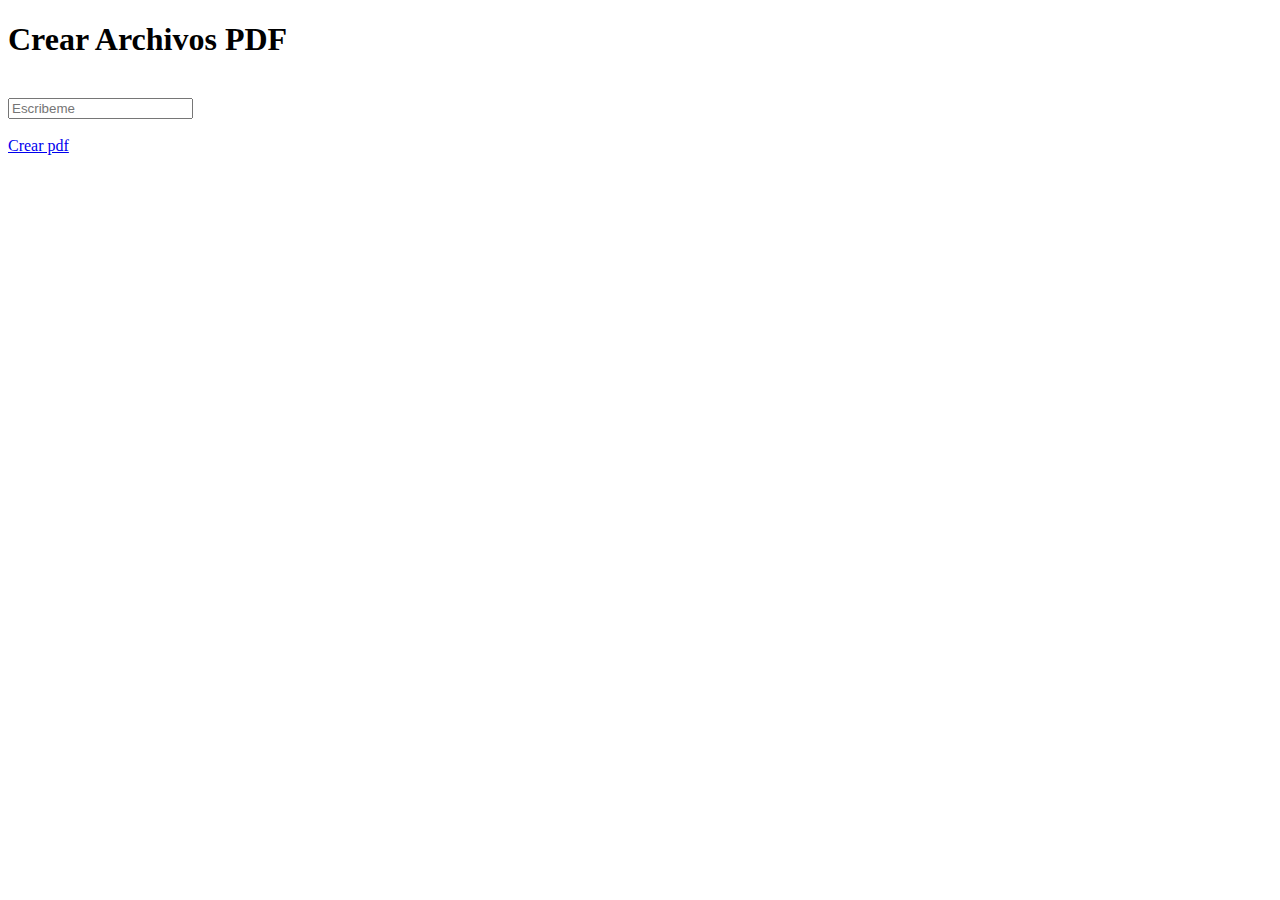
<file: pdfPage.html>
<!DOCTYPE html>
<html lang="en">
<head>
    <meta charset="UTF-8">
    <meta http-equiv="X-UA-Compatible" content="IE=edge">
    <meta name="viewport" content="width=device-width, initial-scale=1.0">
    <title>Generar PDF</title>

</head>
<body>
    <h1>Crear Archivos PDF</h1>
    <br>
    
    <input type="text" placeholder="Escribeme" id="esc"><br><br>

    <a href="javascript:genPDF()">Crear pdf</a>
    <script type="text/javascript" src="jspdf.min.js"></script>
    <script type="text/javascript">
        function genPDF(){
            var doc=new jsPDF();
            let mensaje=document.getElementById('esc').value;
            doc.text(20,20,mensaje);
            doc.addPage();
            doc.text(20,20,'Mi trabajo!!');
            doc.save('Test.pdf');
        }
    </script>
</body>
</html>
</file>
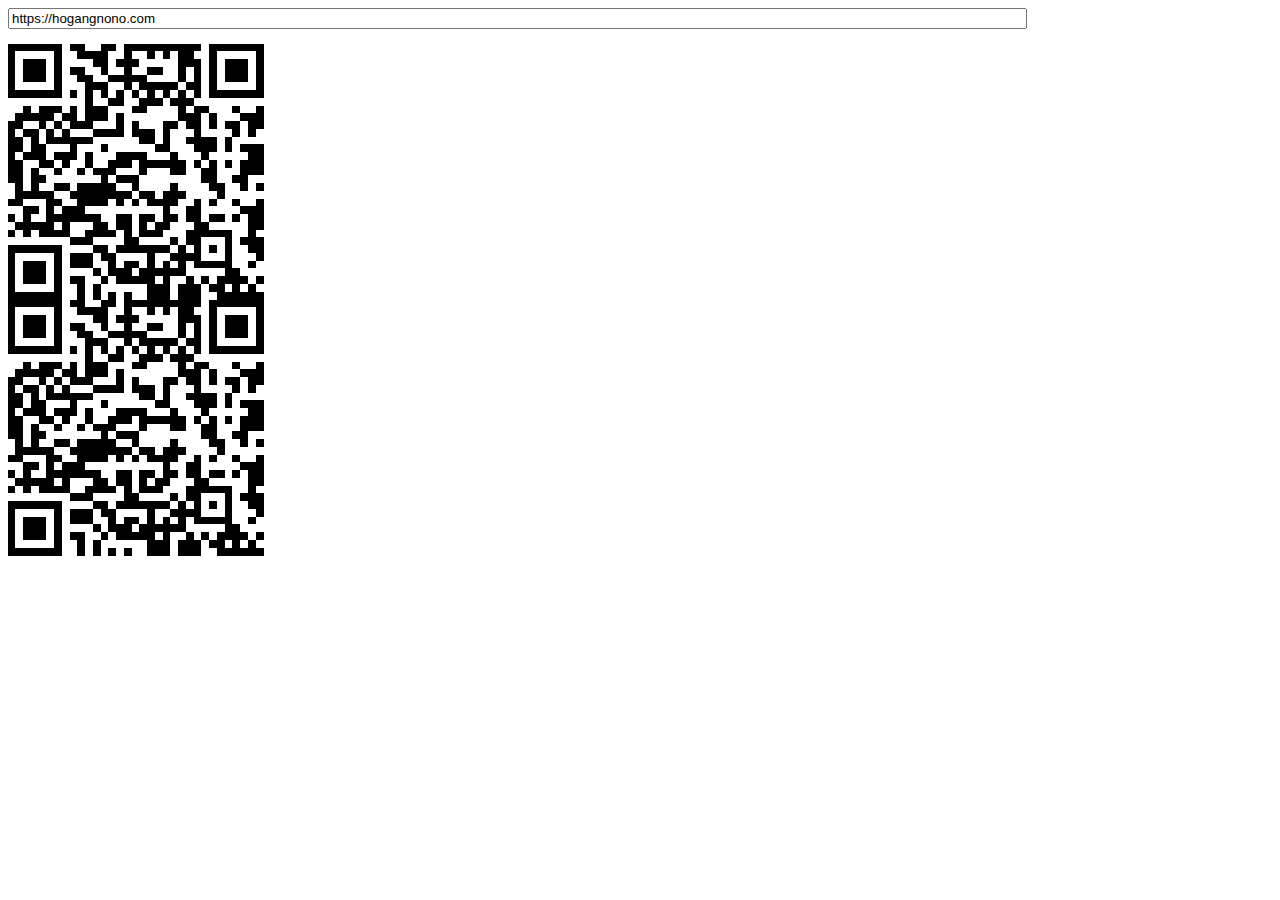
<file: qrcode.js_files/NdBYrg(1).html>
<!DOCTYPE html>
<!-- saved from url=(0074)https://cdpn.io/davidshimjs/fullembedgrid/NdBYrg?animations=run&type=embed -->
<html lang="en"><head><meta http-equiv="Content-Type" content="text/html; charset=UTF-8">
  
  

    <link rel="apple-touch-icon" type="image/png" href="https://cpwebassets.codepen.io/assets/favicon/apple-touch-icon-5ae1a0698dcc2402e9712f7d01ed509a57814f994c660df9f7a952f3060705ee.png">

    <meta name="apple-mobile-web-app-title" content="CodePen">

    <link rel="shortcut icon" type="image/x-icon" href="https://cpwebassets.codepen.io/assets/favicon/favicon-aec34940fbc1a6e787974dcd360f2c6b63348d4b1f4e06c77743096d55480f33.ico">

    <link rel="mask-icon" type="image/x-icon" href="https://cpwebassets.codepen.io/assets/favicon/logo-pin-b4b4269c16397ad2f0f7a01bcdf513a1994f4c94b8af2f191c09eb0d601762b1.svg" color="#111">



  
    <script src="./stopExecutionOnTimeout-2c7831bb44f98c1391d6a4ffda0e1fd302503391ca806e7fcc7b9b87197aec26.js.descarga"></script>


  <title>CodePen - Cross-browser QRCode</title>

    <link rel="canonical" href="https://codepen.io/davidshimjs/pen/NdBYrg">
  <meta name="viewport" content="width=device-width,initial-scale=1,user-scalable=no">
  
  
  
<style>
#qrcode {
  width:160px;
  height:160px;
  margin-top:15px;
}
</style>

  
  
  
</head>

<body translate="no">
  <input id="text" type="text" value="https://hogangnono.com" style="width:80%"><br>
<div id="qrcode" title="https://hogangnono.com"><canvas width="256" height="256" style="display: none;"></canvas><img src="[data-uri]" style="display: block;"></div>
  <script src="./jquery.min.js.descarga"></script>
<script src="./qrcode.min.js.descarga"></script>
      <script id="rendered-js">
var qrcode = new QRCode("qrcode");

function makeCode() {
  var elText = document.getElementById("text");

  if (!elText.value) {
    alert("Input a text");
    elText.focus();
    return;
  }

  qrcode.makeCode(elText.value);
}

makeCode();

$("#text").
on("blur", function () {
  makeCode();
}).
on("keydown", function (e) {
  if (e.keyCode == 13) {
    makeCode();
  }
});
//# sourceURL=pen.js
    </script>

  
  <script src="./iframeRefreshCSS-44fe83e49b63affec96918c9af88c0d80b209a862cf87ac46bc933074b8c557d.js.descarga"></script>



</body></html>
</file>
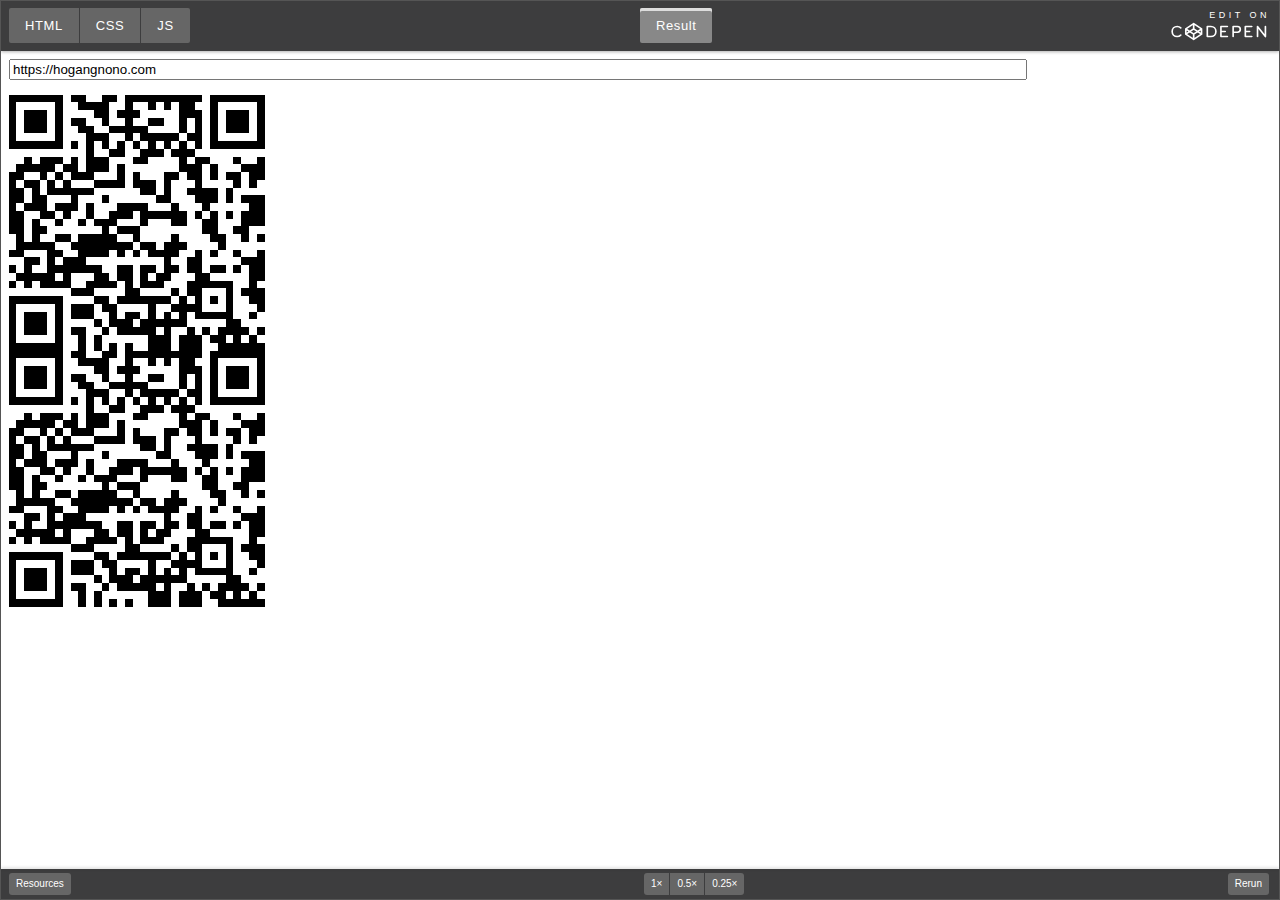
<file: qrcode.js_files/NdBYrg.html>
<!DOCTYPE html>
<!-- saved from url=(0172)https://codepen.io/davidshimjs/embed/NdBYrg?height=350&type=result&href=NdBYrg&user=davidshimjs&safe=true&slug-hash=NdBYrg&default-tab=result&animations=run&name=cp_embed_1 -->
<html lang="en"><head><meta http-equiv="Content-Type" content="text/html; charset=UTF-8">

<meta name="viewport" content="width=device-width">
<title>CodePen Embed - Cross-browser QRCode</title>
<meta name="csrf-param" content="authenticity_token">
<meta name="csrf-token" content="WF+mu48ETtWmMkqFyXBA2vdzK43ESl5xi4UrbHfokh9YeGE79PyI/wpEs23KDDsujfS6RO4e85V7GXAJwWFyrQ==">
<link rel="stylesheet" media="all" href="./embed-ffebd45cf925617620b0e177f5b2e5b91c345909f218964486584b11e412668d.css">
<style>
    .hide {
      display: none !important;
    }

    #result-box {
      background: #3d3d3e;
      color: #ffffff;
    }
    .embed-footer,
    .embed-nav {
      background: #3d3d3e;
      
    }
    .embed-nav .code-types a,
    .embed-nav .result-button-list a,
    .action-button {
      color: #ffffff;
      background-color: #666666;
    }
    .embed-nav .code-types a.active,
    .embed-nav .result-button-list a.active,
    .action-button.active {
      background: #888888;
      color: #ffffff;
      box-shadow: inset 0px 3px #dddddd;
    }
    .embed-nav .logo-wrap .edit-on-codepen {
      color: #ffffff;
    }

    .embed-nav svg {
      stroke: #ffffff !important;
    }
  </style>
<link rel="stylesheet" media="all" href="./twilight-78744e0773352bdd3185a10544c22f557a060493287c744a5ac8c10c6ae9553f.css">
</head>
<body id="the-body" style="border: 1px solid #555555; --borderWidth: 1px;" class="codepen-embed-body static results-active">
<nav class="embed-nav group" id="embed-nav">
<ul class="code-types">
<li class="code-type">
<a id="html-link" href="https://codepen.io/davidshimjs/embed/NdBYrg?height=350&amp;type=result&amp;href=NdBYrg&amp;user=davidshimjs&amp;safe=true&amp;slug-hash=NdBYrg&amp;default-tab=result&amp;animations=run&amp;name=cp_embed_1#html-box" role="button" aria-pressed="false">
HTML
</a>
</li>
<li class="code-type">
<a id="css-link" href="https://codepen.io/davidshimjs/embed/NdBYrg?height=350&amp;type=result&amp;href=NdBYrg&amp;user=davidshimjs&amp;safe=true&amp;slug-hash=NdBYrg&amp;default-tab=result&amp;animations=run&amp;name=cp_embed_1#css-box" role="button" aria-pressed="false">
CSS
</a>
</li>
<li class="code-type">
<a id="js-link" href="https://codepen.io/davidshimjs/embed/NdBYrg?height=350&amp;type=result&amp;href=NdBYrg&amp;user=davidshimjs&amp;safe=true&amp;slug-hash=NdBYrg&amp;default-tab=result&amp;animations=run&amp;name=cp_embed_1#js-box" role="button" aria-pressed="false">
JS
</a>
</li>
</ul>
<ul class="result-button-list">
<li class="results results-type">
<a id="result-link" href="https://codepen.io/davidshimjs/embed/NdBYrg?height=350&amp;type=result&amp;href=NdBYrg&amp;user=davidshimjs&amp;safe=true&amp;slug-hash=NdBYrg&amp;default-tab=result&amp;animations=run&amp;name=cp_embed_1#result-box" class="active" aria-pressed="true" role="button">
Result
</a>
</li>
<li>
<a href="https://codepen.io/davidshimjs/embed/NdBYrg?height=350&amp;type=result&amp;href=NdBYrg&amp;user=davidshimjs&amp;safe=true&amp;slug-hash=NdBYrg&amp;default-tab=result&amp;animations=run&amp;name=cp_embed_1#resources-link" id="skip-results-iframe-link">Skip Results Iframe</a>
</li>
</ul>
<div class="logo-wrap" id="edit-area">
<a class="edit-on-codepen" target="_blank" rel="noopener" href="https://codepen.io/davidshimjs/pen/NdBYrg" title="Edit on CodePen">
<div class="large-logo">
<span id="edit-on-text" class="open-on">EDIT ON</span>
<svg id="embed-codepen-logo" xmlns="http://www.w3.org/2000/svg" viewBox="0 0 138 26" fill="none" stroke="#000" stroke-width="2.3" stroke-linecap="round" stroke-linejoin="round" role="img" aria-label="CodePen">
<path d="M80 6h-9v14h9m34-14h-9v14h9m-3-7h-6m-28 0h-6m51 7V6l11 14V6M22 16.7L33 24l11-7.3V9.3L33 2 22 9.3v7.4zm22 0L33 9.3l-11 7.4m0-7.4l11 7.3 11-7.3M33 2v7.3m0 7.4V24m55-10h6c2.2 0 4-1.8 4-4s-1.8-4-4-4h-6v14M15 8c-1.3-1.3-3-2-5-2-4 0-7 3-7 7s3 7 7 7c2 0 3.7-.8 5-2m49-5c0 4-3 7-7 7h-5V6h5c4 0 7 3 7 7z"></path>
</svg>
</div>
<div class="box-logo">
<svg xmlns="http://www.w3.org/2000/svg" viewBox="20 0 26 26" fill="none" stroke="#000" stroke-linecap="round" stroke-linejoin="round" stroke-width="2.3" role="img" aria-label="Edit on CodePen">
<path id="icon-codepen-box" d="M22 16.7L33 24l11-7.3V9.3L33 2 22 9.3v7.4zm22 0L33 9.3l-11 7.4m0-7.4l11 7.3 11-7.3M33 2v7.3m0 7.4V24"></path>
</svg>
</div>
</a>
</div>
</nav>
<div id="output" data-border-style="thin" data-header="true">
<div id="html-box" class="code-wrap code-box box " role="region" aria-label="HTML">
<pre tabindex="0"><code data-lang="htmlmixed" id="actual-html-code" class=" cm-s-default"><span class="cm-tag cm-bracket">&lt;</span><span class="cm-tag">input</span> <span class="cm-attribute">id</span>=<span class="cm-string">"text"</span> <span class="cm-attribute">type</span>=<span class="cm-string">"text"</span> <span class="cm-attribute">value</span>=<span class="cm-string">"https://hogangnono.com"</span> <span class="cm-attribute">style</span>=<span class="cm-string">"width:80%"</span> <span class="cm-tag cm-bracket">/&gt;</span><span class="cm-tag cm-bracket">&lt;</span><span class="cm-tag">br</span> <span class="cm-tag cm-bracket">/&gt;</span>
<span class="cm-tag cm-bracket">&lt;</span><span class="cm-tag">div</span> <span class="cm-attribute">id</span>=<span class="cm-string">"qrcode"</span><span class="cm-tag cm-bracket">&gt;</span><span class="cm-tag cm-bracket">&lt;/</span><span class="cm-tag">div</span><span class="cm-tag cm-bracket">&gt;</span></code></pre>
</div>
<div id="css-box" class="code-wrap code-box box " role="region" aria-label="CSS">
<pre tabindex="0"><code data-lang="css" id="actual-css-code" class=" cm-s-default"><span class="cm-builtin">#qrcode</span> {
  <span class="cm-property">width</span>:<span class="cm-number">160px</span>;
  <span class="cm-property">height</span>:<span class="cm-number">160px</span>;
  <span class="cm-property">margin-top</span>:<span class="cm-number">15px</span>;
}</code></pre>
</div>
<div id="js-box" class="code-wrap code-box box " role="region" aria-label="JS">
<pre tabindex="0"><code data-lang="javascript" id="actual-js-code" class=" cm-s-default"><span class="cm-keyword">var</span> <span class="cm-def">qrcode</span> <span class="cm-operator">=</span> <span class="cm-keyword">new</span> <span class="cm-variable">QRCode</span>(<span class="cm-string">"qrcode"</span>);

<span class="cm-keyword">function</span> <span class="cm-def">makeCode</span> () {    
  <span class="cm-keyword">var</span> <span class="cm-def">elText</span> <span class="cm-operator">=</span> <span class="cm-variable">document</span>.<span class="cm-property">getElementById</span>(<span class="cm-string">"text"</span>);
  
  <span class="cm-keyword">if</span> (<span class="cm-operator">!</span><span class="cm-variable-2">elText</span>.<span class="cm-property">value</span>) {
    <span class="cm-variable">alert</span>(<span class="cm-string">"Input a text"</span>);
    <span class="cm-variable-2">elText</span>.<span class="cm-property">focus</span>();
    <span class="cm-keyword">return</span>;
  }
  
  <span class="cm-variable">qrcode</span>.<span class="cm-property">makeCode</span>(<span class="cm-variable-2">elText</span>.<span class="cm-property">value</span>);
}

<span class="cm-variable">makeCode</span>();

<span class="cm-variable">$</span>(<span class="cm-string">"#text"</span>).
  <span class="cm-property">on</span>(<span class="cm-string">"blur"</span>, <span class="cm-keyword">function</span> () {
    <span class="cm-variable">makeCode</span>();
  }).
  <span class="cm-property">on</span>(<span class="cm-string">"keydown"</span>, <span class="cm-keyword">function</span> (<span class="cm-def">e</span>) {
    <span class="cm-keyword">if</span> (<span class="cm-variable-2">e</span>.<span class="cm-property">keyCode</span> <span class="cm-operator">==</span> <span class="cm-number">13</span>) {
      <span class="cm-variable">makeCode</span>();
    }
  });</code></pre>
</div>
<div id="result-box" class="code-box active zoom-1" role="region" aria-label="Result">
<iframe allow="accelerometer; camera; encrypted-media; display-capture; geolocation; gyroscope; microphone; midi; clipboard-read; clipboard-write; web-share; serial" allowfullscreen="true" allowpaymentrequest="true" allowtransparency="true" class="result-iframe  " frameborder="0" id="result-iframe" loading="lazy" name="CodePen Preview for Cross-browser QRCode" sandbox="allow-forms allow-modals allow-pointer-lock allow-popups allow-same-origin allow-scripts allow-top-navigation-by-user-activation allow-downloads allow-presentation" scrolling="yes" title="CodePen Preview for Cross-browser QRCode" data-src="https://codepen.io/davidshimjs/fullembedgrid/NdBYrg?animations=run&amp;type=embed" src="./NdBYrg(1).html">
  </iframe>
</div>
<div id="about-box">
<div class="about-container">
<div class="about-user">
<a href="https://codepen.io/davidshimjs" target="_blank" rel="noopener"><img src="./user-default-avatar.jpg" loading="lazy" alt="" class="about-image"></a>
<div class="about-user-info">
<p>
This Pen is owned by <a href="https://codepen.io/davidshimjs" target="_blank" rel="noopener">Sangmin, Shim</a> on <a href="https://codepen.io/" target="_blank" rel="noopener">CodePen</a>.
</p>
<p>
<a href="https://codepen.io/davidshimjs" target="_blank" rel="noopener" class="about-user-more">
See more by @davidshimjs on CodePen
</a>
</p>
</div>
</div>
</div>
</div>
<div id="resources-box" class="resources-box">
<h3>External CSS</h3>
<p>
This Pen doesn't use any external CSS resources.
</p>
<h3>External JavaScript</h3>
<ol class="list-of-resources">
<li>
<a href="https://cdnjs.cloudflare.com/ajax/libs/jquery/2.1.3/jquery.min.js" target="_blank">//cdnjs.cloudflare.com/ajax/libs/jquery/2.1.3/jquery.min.js</a>
</li>
<li>
<a href="https://cdn.rawgit.com/davidshimjs/qrcodejs/gh-pages/qrcode.min.js" target="_blank">//cdn.rawgit.com/davidshimjs/qrcodejs/gh-pages/qrcode.min.js</a>
</li>
</ol>
</div>
</div>
<footer class="embed-footer" id="embed-footer">
<button id="resources-link" class="resources-link action-button bottom left" href="#resources-box" aria-pressed="false" role="button">
Resources
</button>
<ul class="scaling-choices bottom right">
<li><button class="action-button" id="zoom-button-1">1×</button></li>
<li><button class="action-button" id="zoom-button-05">0.5×</button></li>
<li><button class="action-button" id="zoom-button-025">0.25×</button></li>
</ul>
<button id="rerun-button" class="action-button rerun-button bottom right">
Rerun
</button>
</footer>
<script nonce="">
    __processedPen = {"html":"&lt;input id=&quot;text&quot; type=&quot;text&quot; value=&quot;https://hogangnono.com&quot; style=&quot;width:80%&quot; /&gt;&lt;br /&gt;\n&lt;div id=&quot;qrcode&quot;&gt;&lt;/div&gt;","css":"#qrcode {\n  width:160px;\n  height:160px;\n  margin-top:15px;\n}","js":"var qrcode = new QRCode(&quot;qrcode&quot;);\n\nfunction makeCode() {\n  var elText = document.getElementById(&quot;text&quot;);\n\n  if (!elText.value) {\n    alert(&quot;Input a text&quot;);\n    elText.focus();\n    return;\n  }\n\n  qrcode.makeCode(elText.value);\n}\n\nmakeCode();\n\n$(&quot;#text&quot;).\non(&quot;blur&quot;, function () {\n  makeCode();\n}).\non(&quot;keydown&quot;, function (e) {\n  if (e.keyCode == 13) {\n    makeCode();\n  }\n});"};
    __preprocessors = {
      "html": "none",
      "css": "none",
      "js": "none"
    };
    __preprocessorNames = {
      "html": "HTML",
      "css": "CSS",
      "js": "JS"
    };
    __editable = false;
    __embed_prefill = false;
  </script>
<script src="./embed-008e8e63bc8f4f7a03df3f5da5b5c4d5e25fe5a438f147d0a2325f15fcd47555.js.descarga"></script>


</body></html>
</file>
<file: qrcode.js_files/embed-ffebd45cf925617620b0e177f5b2e5b91c345909f218964486584b11e412668d.css>
:root{background:var(--cp-bg);color:var(--cp-color);--cp-button-default-bg: var(--cp-button-bg);--cp-button-default-color: var(--cp-button-color);--cp-sidebar-width: 180px;--cp-header-height: 65px;--cp-header-height-small: 53px;--cp-control-bar-height: 29px;--cp-control-bar-space-between: 1.5rem;--cp-font-family: 'Lato', 'Lucida Grande', 'Lucida Sans Unicode', Tahoma,
    Sans-Serif;--cp-font-family-header: 'Telefon Black', Sans-Serif;--cp-font-family-header-alt: 'Telefon', Sans-Serif;--cp-font-family-monospace: SFMono-Regular, Consolas, 'Liberation Mono', Menlo,
    monospace;--cp-font-family-editor: var(--cp-font-family-monospace);--cp-button-icon: currentColor;--cp-button-border-width: 3px;--cp-button-border-radius: 4px;--cp-button-margin-block: 1px;--cp-button-margin-inline: 10px;--cp-button-padding-inline: 16px;--cp-button-padding-block: 10px;--cp-pen-radius: 5px;--cp-pen-logo-size: 30px;--cp-pen-header-spacing: calc(var(--cp-pen-sidebar-spacing) * 1.5);--cp-pen-sidebar-width: 60px;--cp-pen-sidebar-icon-size: 26px;--cp-pen-sidebar-spacing: 6px;--cp-pen-sidebar-minimal-width: 6px;--cp-pen-panel-spacing: 0.7rem;--cp-pen-bar-height: 45px}@media(max-width:1100px){:root{--cp-pen-sidebar-width: 50px;--cp-pen-sidebar-spacing: 4px;--cp-pen-sidebar-icon-size: 24px;--cp-pen-sidebar-minimal-width: 6px;--cp-pen-panel-spacing: 0.6rem}}.CodeMirror{font-family:monospace;height:300px;direction:ltr}.CodeMirror-lines{padding:4px 0}.CodeMirror pre.CodeMirror-line,.CodeMirror pre.CodeMirror-line-like{padding:0 4px}.CodeMirror-gutters{border-right-width:1px;border-right-style:solid;white-space:nowrap}.CodeMirror-linenumber{padding:0 3px 0 5px;min-width:20px;text-align:right;white-space:nowrap}.CodeMirror-cursor{border-left-width:1px;border-left-style:solid;border-right:none;width:0}@-webkit-keyframes blink{50%{background-color:transparent}}@keyframes blink{50%{background-color:transparent}}.cm-tab{display:inline-block;text-decoration:inherit}.CodeMirror-rulers{position:absolute;left:0;right:0;top:-50px;bottom:0;overflow:hidden}.CodeMirror-ruler{border-left-width:1px;border-left-style:solid;top:0;bottom:0;position:absolute}.CodeMirror{position:relative;overflow:hidden}.CodeMirror-scroll{overflow:scroll!important;margin-bottom:-30px;margin-right:-30px;padding-bottom:30px;height:100%;outline:none;position:relative}.CodeMirror-sizer{position:relative;border-right:30px solid transparent}.CodeMirror-vscrollbar,.CodeMirror-hscrollbar,.CodeMirror-scrollbar-filler,.CodeMirror-gutter-filler{position:absolute;z-index:6;display:none}.CodeMirror-vscrollbar{right:0;top:0;overflow-x:hidden;overflow-y:scroll}.CodeMirror-hscrollbar{bottom:0;left:0;overflow-y:hidden;overflow-x:scroll}.CodeMirror-scrollbar-filler{right:0;bottom:0}.CodeMirror-gutter-filler{left:0;bottom:0}.CodeMirror-gutters{position:absolute;left:0;top:0;min-height:100%;z-index:3}.CodeMirror-gutter{white-space:normal;height:100%;display:inline-block;vertical-align:top;margin-bottom:-30px}.CodeMirror-gutter-wrapper{position:absolute;z-index:4;background:0 0!important;border:none!important}.CodeMirror-gutter-background{position:absolute;top:0;bottom:0;z-index:4}.CodeMirror-gutter-elt{position:absolute;cursor:default;z-index:4}.CodeMirror-gutter-wrapper ::-moz-selection{background-color:transparent}.CodeMirror-gutter-wrapper ::selection{background-color:transparent}.CodeMirror-lines{cursor:text;min-height:1px}.CodeMirror pre.CodeMirror-line,.CodeMirror pre.CodeMirror-line-like{border-radius:0;border-width:0;background:0 0;font-family:inherit;font-size:inherit;margin:0;white-space:pre;word-wrap:normal;line-height:inherit;color:inherit;z-index:2;position:relative;overflow:visible;-webkit-tap-highlight-color:transparent;-webkit-font-variant-ligatures:contextual;font-variant-ligatures:contextual}.CodeMirror-wrap pre.CodeMirror-line,.CodeMirror-wrap pre.CodeMirror-line-like{word-wrap:break-word;white-space:pre-wrap;word-break:normal}.CodeMirror-linebackground{position:absolute;left:0;right:0;top:0;bottom:0;z-index:0}.CodeMirror-linewidget{position:relative;z-index:2;padding:.1px}.CodeMirror-rtl pre{direction:rtl}.CodeMirror-code{outline:none}.CodeMirror-scroll,.CodeMirror-sizer,.CodeMirror-gutter,.CodeMirror-gutters,.CodeMirror-linenumber{-webkit-box-sizing:content-box;box-sizing:content-box}.CodeMirror-measure{position:absolute;width:100%;height:0;overflow:hidden;visibility:hidden}.CodeMirror-cursor{position:absolute;pointer-events:none}.CodeMirror-measure pre{position:static}div.CodeMirror-cursors{visibility:hidden;position:relative;z-index:3}div.CodeMirror-dragcursors{visibility:visible}.CodeMirror-focused div.CodeMirror-cursors{visibility:visible}.CodeMirror-crosshair{cursor:crosshair}.cm-force-border{padding-right:.1px}@media print{.CodeMirror div.CodeMirror-cursors{visibility:hidden}}.cm-tab-wrap-hack::after{content:''}span.CodeMirror-selectedtext{background:0 0}.CodeMirror{font-family:var(--cp-font-family-monospace);font-size:15px;line-height:1.5;background:0 0;height:100%}.CodeMirror pre{z-index:4;margin:0}.CodeMirror-gutters{border:0;background:0 0}@media(max-width:767px),(max-height:440px){.CodeMirror-gutters{display:none}}div.CodeMirror span.CodeMirror-matchingbracket{color:inherit}.CodeMirror-matchingtag{background:0 0}.CodeMirror-sizer{margin-bottom:0!important}.CodeMirror-dialog{background:#eee;padding:5px;font-size:.9rem;position:absolute;top:0;left:0;width:100%;z-index:20;color:var(--cp-color-20)}.CodeMirror-dialog .CodeMirror-search-hint{display:none}.CodeMirror-dialog .CodeMirror-search-field{width:250px!important;font-family:var(--cp-font-family-monospace);font-size:.9rem;line-height:1.3}.CodeMirror-dialog-top button{font-family:var(--cp-font-family);font-size:.8rem;padding:2px 7px;margin:0 1px 0 0;border-width:1px;background:var(--cp-color-16);color:var(--cp-color-1);border-radius:3px}.CodeMirror-dialog-top button:hover,.CodeMirror-dialog-top button:focus{background:var(--cp-color-15)}.CodeMirror-scrollbar-filler,.CodeMirror-gutter-filler{background-color:transparent}.CodeMirror-linewidget{overflow:hidden}@media(max-width:767px),(max-height:440px){.CodeMirror-gutter-wrapper{display:none}}@media(max-width:767px),(max-height:440px){.CodeMirror-sizer{margin-left:0!important}}.CodeMirror-foldmarker{color:blue;text-shadow:#b9f 1px 1px 2px,#b9f -1px -1px 2px,#b9f 1px -1px 2px,#b9f -1px 1px 2px;font-family:arial;line-height:.3;cursor:pointer}.CodeMirror-foldgutter{width:.7em}.CodeMirror-foldgutter-open,.CodeMirror-foldgutter-folded{cursor:pointer}.CodeMirror-placeholder{opacity:.5}.CodeMirror-foldgutter-open::after{font-family:sans-serif;content:'\25BE'}.CodeMirror-foldgutter-folded::after{font-family:sans-serif;content:'\25B8'}.CodeMirror-hints,.emmet-abbreviation-preview{position:absolute;z-index:10;overflow:hidden;list-style:none;margin:0;padding:2px;-webkit-box-shadow:2px 3px 5px rgba(0,0,0,.2);box-shadow:2px 3px 5px rgba(0,0,0,.2);border-radius:3px;max-height:20em;overflow-y:auto}.CodeMirror-hints .CodeMirror-hint,.emmet-abbreviation-preview .CodeMirror-hint{margin:2px 0;font-size:.9rem;padding:0 4px;border-radius:2px;white-space:pre;cursor:pointer}.firepad .CodeMirror-hints .CodeMirror,.firepad .emmet-abbreviation-preview .CodeMirror{position:relative}.CodeMirror-simplescroll-horizontal div,.CodeMirror-simplescroll-vertical div{position:absolute;background-clip:padding-box!important}.CodeMirror-simplescroll-horizontal,.CodeMirror-simplescroll-vertical{position:absolute;z-index:6}.CodeMirror-simplescroll-horizontal{bottom:0;left:0;height:10px}.CodeMirror-simplescroll-horizontal div{bottom:0;height:100%}.CodeMirror-simplescroll-vertical{right:0;top:0;width:10px}.CodeMirror-simplescroll-vertical div{right:0;width:100%}.other-client{position:relative;pointer-events:none;opacity:.9}.other-client::before{font-family:var(--cp-font-family);background:var(--color,var(--cp-color-12));color:var(--cp-color-1);text-shadow:0 1px 3px rgba(0,0,0,.7);-webkit-box-shadow:0 2px 6px rgba(0,0,0,.3);box-shadow:0 2px 6px rgba(0,0,0,.3);position:absolute;white-space:nowrap;bottom:calc(100% + 7px);left:50%;-webkit-transform:translateX(-50%);transform:translateX(-50%);padding:1px 5px 0;font-size:.8rem;border-radius:3px}.other-client::after{content:'';left:50%;-webkit-transform:translateX(calc(-50% - 1px));transform:translateX(calc(-50% - 1px));position:absolute;bottom:calc(100% - 1px);width:0;height:0;border-top:4px solid var(--color,var(--cp-color-12));border-left:4px solid transparent;border-right:4px solid transparent;border-bottom:4px solid transparent}.emmet-abbreviation-preview .CodeMirror{font-size:11px;height:auto;max-width:400px;max-height:300px;border:none;padding:4px 10px}.emmet-abbreviation-preview .CodeMirror .CodeMirror-scroll{overflow:hidden!important;margin-bottom:0;margin-right:0;padding-bottom:0}.emmet-abbreviation-preview .CodeMirror .CodeMirror-vscrollbar{display:none!important}.emmet-abbreviation-preview:not(.has-error) .emmet-abbreviation-preview-error{display:none}.emmet-abbreviation-preview.has-error .CodeMirror{display:none}.emmet-abbreviation-preview .CodeMirror-cursors{visibility:hidden!important}.emmet-abbreviation-preview .emmet-error-snippet-message{padding:5px}.emmet-panel{position:absolute;display:-webkit-box;display:-webkit-flex;display:-ms-flexbox;display:flex;-webkit-box-pack:center;-webkit-justify-content:center;-ms-flex-pack:center;justify-content:center;top:0;left:0;z-index:2;width:100%}.emmet-panel-wrapper{width:60%;min-width:100px;max-width:500px;padding:10px;background:#fff;border-bottom-left-radius:3px;border-bottom-right-radius:3px;-webkit-box-shadow:0 3px 15px rgba(0,0,0,.3);box-shadow:0 3px 15px rgba(0,0,0,.3);-webkit-box-sizing:border-box;box-sizing:border-box}.emmet-panel-wrapper input{width:100%;-webkit-box-sizing:border-box;box-sizing:border-box;font-size:12px}.emmet-error-snippet{color:red}.emmet-error-snippet-ptr{position:absolute}.emmet-error-snippet-spacer{white-space:pre}.emmet-error-snippet-line{position:absolute;top:0;left:0;right:-5px;border-top:2px solid currentColor}.emmet-error-snippet-message{padding-top:10px;font-size:11px}.emmet-tag-preview{background:#170;color:#fff;border-radius:2px;padding:2px 4px;font-size:.8em;opacity:.6;margin-top:-16px;margin-left:2px}.emmet-abbreviation-editor .CodeMirror{height:2em;line-height:2;border:1px solid #ccc;border-radius:4px;-webkit-box-shadow:2px 2px 5px rgba(0,0,0,.15);box-shadow:2px 2px 5px rgba(0,0,0,.15)}.emmet-abbreviation-editor .CodeMirror-lines{padding:0}.inline-editor-notice,.inline-editor-error{background:var(--cp-color-yellow-dark);color:#fff;position:relative;font-size:90%;padding:5px 15px;background-clip:padding-box;-webkit-box-shadow:inset -50px 0 50px -10px rgba(0,0,0,.2);box-shadow:inset -50px 0 50px -10px rgba(0,0,0,.2);-webkit-hyphens:auto;-ms-hyphens:auto;hyphens:auto}.inline-editor-notice.yellow,.inline-editor-error.yellow{background-color:var(--cp-color-yellow-dark);color:var(--cp-color-14)}.inline-editor-notice.yellow h4,.inline-editor-error.yellow h4{text-transform:none}.inline-editor-notice a,.inline-editor-error a{color:inherit;text-decoration:underline}.box.stylus .inline-editor-notice,.box.pug .inline-editor-notice,.box.stylus .inline-editor-error,.box.pug .inline-editor-error{white-space:pre-wrap}.inline-editor-error{background:var(--cp-color-red);color:#fff}.inline-editor-warning{background:var(--cp-color-yellow);color:var(--cp-color-20)}body:not(.codepen-embed-body) .inline-error-hidden{height:0;padding:0;margin:0;border:0}body:not(.codepen-embed-body) .inline-error-hidden .inline-error-message{visibility:hidden}body:not(.codepen-embed-body) .inline-error-hidden .inline-error-toggle{display:block}.html-errors{padding-left:15px}.error-bar{display:none;position:absolute;z-index:5;bottom:10px;right:10px;width:20px;font-weight:700;text-align:right;color:#fff;padding-right:10px}.error-icon{cursor:pointer;border-radius:50%;width:15px;height:15px;line-height:15px;display:inline-block;text-align:center;background:var(--cp-color-red);color:#fff}.error-icon:hover,.error-icon:focus{background:#fff;color:var(--cp-color-red)}.line-highlight{background:rgba(0,0,0,.2);left:-26px}.embed-nav{font-family:initial;line-height:initial;font-size:initial;font-weight:initial;background:#252525;height:50px;-webkit-box-shadow:0 1px 3px rgba(0,0,0,.3);box-shadow:0 1px 3px rgba(0,0,0,.3);padding-left:8px;position:relative;z-index:2}.embed-nav .code-types,.embed-nav .result-button-list{white-space:nowrap;z-index:1;list-style:none;display:inline-block;padding:0;margin:0;margin-top:7px;font-size:0}.embed-nav .code-types li,.embed-nav .result-button-list li{display:inline-block;margin-right:1px}.embed-nav .code-types li:first-child a,.embed-nav .result-button-list li:first-child a{border-top-left-radius:2px;border-bottom-left-radius:2px}.embed-nav .code-types li:last-child a,.embed-nav .result-button-list li:last-child a{border-top-right-radius:2px;border-bottom-right-radius:2px}.embed-nav .code-types a,.embed-nav .result-button-list a{font-family:var(--cp-font-family);display:inline-block;-webkit-transition:background 200ms ease,-webkit-box-shadow 200ms ease;transition:background 200ms ease,-webkit-box-shadow 200ms ease;transition:background 200ms ease,box-shadow 200ms ease;transition:background 200ms ease,box-shadow 200ms ease,-webkit-box-shadow 200ms ease;text-decoration:none;padding:10px 16px;letter-spacing:.6px;font-size:13px;-webkit-box-shadow:inset 0 3px transparent;box-shadow:inset 0 3px transparent}.embed-nav .code-types a.disabled,.embed-nav .result-button-list a.disabled{-webkit-box-shadow:inset 0 3px rgba(51,51,51,.64);box-shadow:inset 0 3px rgba(51,51,51,.64);background:var(--cp-color-6);color:var(--cp-color-13)}.embed-nav .result-button-list{position:absolute;left:50%}.embed-nav .result-button-list li{margin-right:5px}.embed-nav .result-button-list a{border-radius:2px}.embed-nav .result-button-list.result-button-list-modal{left:auto;right:10px}.embed-nav .logo-wrap{position:absolute;top:9px;right:10px;height:50px}.embed-nav .logo-wrap .edit-on-codepen{color:#efefef;fill:#efefef;text-decoration:none}.embed-nav .logo-wrap .open-on{font-family:helvetica neue light,helvetica neue,Helvetica,Arial,lucida grande,sans-serif;text-align:right;display:block;font-size:9px;letter-spacing:3.5px;padding-bottom:0;margin-right:-1px}.embed-nav .logo-wrap #embed-codepen-logo{width:99px;height:23px}.embed-nav ul a:hover,.action-button:hover{opacity:.9}.embed-nav ul a:active,.action-button:active{-webkit-transform:translateY(1px);transform:translateY(1px)}.edit-on-codepen{display:block}#skip-results-iframe-link{-webkit-clip-path:inset(50%);clip-path:inset(50%);height:1px;overflow:hidden;position:absolute;white-space:nowrap;width:1px}#skip-results-iframe-link:focus{-webkit-clip-path:none;clip-path:none;position:static;width:auto;height:auto;overflow:initial}.prefill-edit-button{padding:0;margin:0;display:block;-webkit-appearance:none;-moz-appearance:none;appearance:none;border:none;background:0 0;color:inherit;font:inherit;cursor:pointer}@media(max-width:470px){.embed-nav .large-logo{display:none}.embed-nav .box-logo{display:block}.embed-nav .result-button-list{position:static}}@media(max-width:350px){.embed-nav .logo-wrap{right:6px}.embed-nav .code-types,.embed-nav .result-button-list{margin-top:8px}.embed-nav .code-types li a,.embed-nav .result-button-list li a{padding-left:8px;padding-right:8px;font-size:11px}}#about-box{background-image:url([data-uri]);background-color:var(--cp-color-1);position:relative;display:none;height:100%;width:100%;color:var(--cp-color-20);font-size:12px}#about-box .about-container{-webkit-transform:translate3d(-50%,-50%,0);transform:translate3d(-50%,-50%,0);position:absolute;width:80%;width:-webkit-fit-content;width:-moz-fit-content;width:fit-content;max-width:90%;left:50%;top:50%;background:var(--cp-color-1);border-radius:6px;padding:1.5em;-webkit-box-shadow:0 2px rgba(0,0,0,.3);box-shadow:0 2px rgba(0,0,0,.3)}@media(min-width:500px){#about-box .about-container{max-width:440px}}#about-box .about-image{display:block;margin:auto;width:120px;height:120px;border-radius:100%;background-size:100%;min-width:120px;min-height:120px;opacity:1}#about-box p{margin-bottom:1em}#about-box p:last-child{margin-bottom:0}@media(min-width:500px){.about-user{display:-webkit-box;display:-webkit-flex;display:-ms-flexbox;display:flex;-webkit-box-align:center;-webkit-align-items:center;-ms-flex-align:center;align-items:center}}.about-user-info{margin:auto;text-align:center}@media(min-width:500px){.about-user-info{margin-left:2em}}.about-user-info a{color:inherit;opacity:.8}.about-user-info a:hover,.about-user-info a:focus{opacity:1}.about-user-info .about-user-more{display:inline-block;margin:auto;background:var(--cp-color-20);color:var(--cp-color-1);padding:3px 6px;border-radius:3px;text-align:center;text-decoration:none}.about-codepen{display:block;text-align:center;text-decoration:none;color:inherit}.about-codepen svg{display:inline-block;max-width:10em;margin-bottom:1em}.about-codepen u{opacity:.8;text-decoration:underline}.about-codepen:hover u,.about-codepen:focus u{opacity:1}.anon-result-box{height:100%;padding:1rem;display:-webkit-box!important;display:-webkit-flex!important;display:-ms-flexbox!important;display:flex!important;-webkit-box-pack:center;-webkit-justify-content:center;-ms-flex-pack:center;justify-content:center;-webkit-box-align:center;-webkit-align-items:center;-ms-flex-align:center;align-items:center;text-align:center;background:var(--cp-color-6)}.anon-result-box p{margin:0 0 .5rem}body.anon-embed-body .logo-wrap{top:14px}*{-webkit-box-sizing:border-box;box-sizing:border-box;margin:0;padding:0}html,body{height:100%;overflow:hidden}body{font-family:var(--cp-font-family);line-height:1.4}.large-logo{display:block}.box-logo{display:none;width:20px;height:20px;background:rgba(0,0,0,.1);-webkit-box-sizing:content-box;box-sizing:content-box;padding:5px;border-radius:100%;margin-top:1px}.editable-badge{position:absolute;z-index:1;top:0;right:5px;background:rgba(0,0,0,.5);padding:2px 6px;color:#fff;font-size:12px;text-transform:uppercase;letter-spacing:3px;opacity:.5;pointer-events:none}.embed-line-highlight{background:rgba(212,214,223,.2)}#output{height:calc(100% - 50px - 30px)}body.codepen-embed-hidden-nav #output{height:100%}#output pre{font-size:13px;white-space:pre-wrap;line-height:1.35;-moz-tab-size:2;-o-tab-size:2;tab-size:2;max-width:100vw}#output pre code{font-family:var(--cp-font-family-monospace)}#output pre:focus{-webkit-box-shadow:inset 0 0 0 2px var(--cp-color-blue);box-shadow:inset 0 0 0 2px var(--cp-color-blue)}#output .CodeMirror-guttermarker-subtle,#output .CodeMirror-linenumber{font-size:13px}.CodeMirror-simplescroll{padding:15px}body.static #output pre,#output.static pre{width:100%;padding:15px}html.ios body.static #output pre,html.ios #output.static pre{word-break:break-all}#output pre,#output iframe{height:100%;overflow:auto;-webkit-overflow-scrolling:touch}#output pre::-webkit-scrollbar,#output iframe::-webkit-scrollbar{width:10px;height:10px}#output pre::-webkit-scrollbar-thumb,#output iframe::-webkit-scrollbar-thumb{background:rgba(0,0,0,.5);border-radius:1px}#output pre::-webkit-scrollbar-track,#output iframe::-webkit-scrollbar-track{background:0 0}@supports not selector(::-webkit-scrollbar){#output pre,#output iframe{scrollbar-color:rgba(0,0,0,.5) transparent;scrollbar-width:thin}}.code-box{position:relative}#html-box,#css-box,#js-box,#result-box{display:none}#html-box.active,#css-box.active,#js-box.active,#result-box.active{display:block;height:100%}#result-box iframe{width:100%;height:100%;border:none;background:#fff;overflow:auto;-webkit-overflow-scrolling:touch;-webkit-transform-origin:0 0;transform-origin:0 0}#result-box iframe::-webkit-scrollbar{width:10px;height:10px}#result-box iframe::-webkit-scrollbar-thumb{background:rgba(0,0,0,.5);border-radius:1px}#result-box iframe::-webkit-scrollbar-track{background:0 0}@supports not selector(::-webkit-scrollbar){#result-box iframe{scrollbar-color:rgba(0,0,0,.5) transparent;scrollbar-width:thin}}#result-box.zoom-1 iframe{width:100%!important;height:100%!important}#result-box.zoom-05 iframe{width:200%!important;height:200%!important;-webkit-transform:scale(.5);transform:scale(.5)}#result-box.zoom-025 iframe{width:400%!important;height:400%!important;-webkit-transform:scale(.25);transform:scale(.25)}#output{position:relative}#output.single-output>.active{display:block;height:100%;width:100%}body.split-output #output>.active{display:block;float:left;height:100%;width:50%}body.about-output #output #about-box{display:block}.embed-footer{height:30px;padding:0 6px;position:relative}.embed-footer::before{-webkit-box-shadow:0 -1px 3px rgba(0,0,0,.3);box-shadow:0 -1px 3px rgba(0,0,0,.3);content:'';position:absolute;bottom:100%;height:1px;margin-bottom:-1px;left:0;right:0;z-index:10;width:100%}.action-button{font-family:var(--cp-font-family);-webkit-transition:color 300ms ease,background-color 300ms ease,opacity 300ms ease;transition:color 300ms ease,background-color 300ms ease,opacity 300ms ease;background-color:var(--cp-color-1);display:inline-block;z-index:100;color:var(--cp-color-20);text-decoration:none;font-size:.8rem;font-size:10px;line-height:12px;padding:5px 7px;margin:4px 2px;border-radius:3px;border:0}.action-button.hidden{display:none}.rerun-button{position:absolute;right:8px;top:0;display:none}body.results-active .rerun-button{display:block}.rerun-button.rerun-button-modal{right:10px}.view-compiled-button{top:100%;position:absolute;right:50%;z-index:2;margin-right:4px}.split-output .view-compiled-button{right:0%}@media(max-width:540px){.view-compiled-button{right:6px}}.scaling-choices{list-style:none;white-space:nowrap;display:none;position:absolute;top:0;left:50%;z-index:2;margin-left:4px;font-size:0}body.results-active .scaling-choices{display:inline-block}.scaling-choices>li{display:inline-block}.scaling-choices .action-button{position:static;border:0;border-radius:0;margin-left:0;margin-right:1px}.scaling-choices .action-button.active{height:auto!important}.scaling-choices li:first-child .action-button{border-radius:3px 0 0 3px}.scaling-choices li:last-child .action-button{border-radius:0 3px 3px 0}.scaling-choices:focus-within .action-button{opacity:1;visibility:visible}.ios-scroll-fix #result-box{-webkit-overflow-scrolling:touch;overflow:auto}.resources-box{position:absolute;top:0;bottom:0;left:0;right:0;background:var(--cp-color-20);background:rgba(0,0,0,.95);color:var(--cp-color-1);padding:20px;opacity:0;visibility:hidden;-webkit-transform:translateX(-100%);transform:translateX(-100%);-webkit-transition:opacity .2s linear,visibility 0s linear .2s,-webkit-transform .2s ease-in-out;transition:opacity .2s linear,visibility 0s linear .2s,-webkit-transform .2s ease-in-out;transition:opacity .2s linear,transform .2s ease-in-out,visibility 0s linear .2s;transition:opacity .2s linear,transform .2s ease-in-out,visibility 0s linear .2s,-webkit-transform .2s ease-in-out;overflow:hidden;overflow-y:auto;z-index:200;-webkit-animation:dont-show .4s linear backwards;animation:dont-show .4s linear backwards}.split-output .resources-box{right:50%}@-webkit-keyframes dont-show{0%,100%{visibility:hidden}}@keyframes dont-show{0%,100%{visibility:hidden}}.resources-box.active{opacity:1;visibility:visible;-webkit-transform:none;transform:none;-webkit-transition-delay:0s;transition-delay:0s}.resources-box h3{text-transform:uppercase;letter-spacing:.05em;font-size:.7rem;color:#9d9ea0;border-bottom:1px solid var(--cp-color-12);font-weight:400;margin-bottom:.5rem}.resources-box h3:not(:first-child){margin-top:20px}.resources-box p,.resources-box ul,.resources-box ol{margin-bottom:1rem}.resources-link{z-index:201}.no-resource{font-size:14px;color:var(--cp-color-1)}.list-of-resources{padding:0 20px 0 0;font-size:14px;word-break:break-all;list-style:none}.list-of-resources li{margin-bottom:.5rem}.list-of-resources a{color:#76daff}.list-of-resources a:hover,.list-of-resources a:focus{color:var(--cp-color-1)}.package-resources{display:table}.package-resources>li{display:table-row;font-size:14px}.package-resources>li>span,.package-resources>li>a{display:table-cell;padding:0 10px 4px 0}#result-box{background:var(--cp-color-20);overflow:hidden;color:var(--cp-color-1)}#result-box .overlay{border:none;-webkit-appearance:none;-moz-appearance:none;appearance:none;position:absolute;top:0;left:0;width:100%;height:100%;background-color:transparent;background-repeat:no-repeat;background-position:center center;background-size:cover;cursor:pointer;opacity:.25;-webkit-transition:opacity .5s linear,-webkit-transform .5s cubic-bezier(.6,0,.3,1);transition:opacity .5s linear,-webkit-transform .5s cubic-bezier(.6,0,.3,1);transition:transform .5s cubic-bezier(.6,0,.3,1),opacity .5s linear;transition:transform .5s cubic-bezier(.6,0,.3,1),opacity .5s linear,-webkit-transform .5s cubic-bezier(.6,0,.3,1)}@media(prefers-reduced-motion:reduce){#result-box .overlay{-webkit-transition:opacity 1s linear;transition:opacity 1s linear}}#result-box:hover .overlay{opacity:.6;-webkit-transform:scale(1.05);transform:scale(1.05)}#result-box:hover .gear-one,#result-box:hover .gear-two{-webkit-animation-play-state:running;animation-play-state:running}.run-button{color:inherit;-webkit-appearance:none;-moz-appearance:none;appearance:none;background:0 0;display:-webkit-inline-box;display:-webkit-inline-flex;display:-ms-inline-flexbox;display:inline-flex;border:3px solid;border-radius:5px;padding:7px 15px;cursor:pointer;font-family:var(--cp-font-family);text-align:center;font-weight:700;font-size:1.3rem;text-decoration:none;position:absolute;left:50%;width:160px;margin-left:-80px;bottom:10%}.run-button span{vertical-align:middle;margin-right:3px}.run-button svg{fill:var(--cp-color-1);fill:currentColor;width:30px;height:30px;position:relative;top:-1px;display:inline-block;vertical-align:middle}.run-button svg .gear-one,.run-button svg .gear-two{-webkit-animation:spin-me-right-round-baby 4s infinite linear forwards;animation:spin-me-right-round-baby 4s infinite linear forwards;-webkit-animation-play-state:paused;animation-play-state:paused}.run-button svg .gear-one{-webkit-transform-origin:33.505px 67.195px 0;transform-origin:33.505px 67.195px 0}.run-button svg .gear-two{-webkit-transform-origin:69.35px 29.93px 0;transform-origin:69.35px 29.93px 0;animation-direction:reverse}@-webkit-keyframes spin-me-right-round-baby{to{-webkit-transform:rotate(360deg);transform:rotate(360deg)}}@keyframes spin-me-right-round-baby{to{-webkit-transform:rotate(360deg);transform:rotate(360deg)}}
</file>
<file: qrcode.js_files/twilight-78744e0773352bdd3185a10544c22f557a060493287c744a5ac8c10c6ae9553f.css>
.cm-header{font-weight:700}.cm-strong{font-weight:700}.cm-em{font-style:italic}:root{--editor-top-bar-background: #060606;--tab-bg: #1d1e22;--tab-border-color: #34363e;--resizer-background: var(--editor-top-bar-background);--resizer-border: #2f2f2f}.CodeMirror-cursor{border-left-color:#fff!important}.cm-fat-cursor .CodeMirror-cursor{background:#13ff0f!important;border-left-color:transparent!important;opacity:.5}.CodeMirror-selected{background:rgba(255,255,255,.05)}.CodeMirror-focused .CodeMirror-selected{background:rgba(255,255,255,.1)}.CodeMirror-matchingbracket{border-bottom:1px solid rgba(255,255,255,.5)}.CodeMirror-matchingtag{border-bottom:1px solid rgba(255,255,255,.3)}.cm-searching{background:#000;outline:2px solid rgba(255,255,255,.25)}.CodeMirror-hints,.emmet-abbreviation-preview{border:1px solid #5a5f73;background:#1e1f26}.CodeMirror-hint{color:#fff}li.CodeMirror-hint-active{background:#c7c9d3;color:#000}.project-editor-warning{background:rgba(255,255,255,.1)}.editor-footer{border-top-color:var(--resizer-border,var(--cp-color-6))}.cm-keyword{color:#ddca7e}.cm-atom{color:#ddca7e}.box-html .cm-atom{color:#96b38a}.cm-number{color:#d0782a}.cm-unit{color:#d0782a}.cm-def{color:#809bbd}.cm-variable{color:#ddca7e}.cm-variable-2{color:#809bbd}.cm-property{color:#9a8297}.cm-operator{color:#ccc}.cm-comment{color:#717790}.cm-string{color:#96b38a}.cm-string-2{color:#96b38a}.cm-meta{color:#9a8297}.cm-header{color:#ff6400}.cm-tag{color:#a7925a}.box-css .cm-tag{color:#ddca7e}.cm-attribute{color:#ddca7e}.cm-strong{color:#ddca7e}.cm-em{color:#ddca7e}.cm-qualifier{color:#ddca7e}.cm-builtin{color:#ddca7e}body.editor{background:#1d1e22}.box.box.box,.editor .top-boxes,.CodeMirror-gutter-wrapper,body.project .editor-pane,body.project .editor{background:#1d1e22}.box.box.box pre,.editor .top-boxes pre,.CodeMirror-gutter-wrapper pre,body.project .editor-pane pre,body.project .editor pre{color:#fff}.CodeMirror-guttermarker-subtle,.CodeMirror-linenumber{color:#34363e}#output pre::-webkit-scrollbar,#output iframe::-webkit-scrollbar{width:10px;height:10px}#output pre::-webkit-scrollbar-thumb,#output iframe::-webkit-scrollbar-thumb{background:#666b7a;border-radius:1px}#output pre::-webkit-scrollbar-track,#output iframe::-webkit-scrollbar-track{background:0 0}@supports not selector(::-webkit-scrollbar){#output pre,#output iframe{scrollbar-color:#666b7a transparent;scrollbar-width:thin}}.CodeMirror-simplescroll-horizontal div,.CodeMirror-simplescroll-vertical div{background:#666b7a}
</file>
